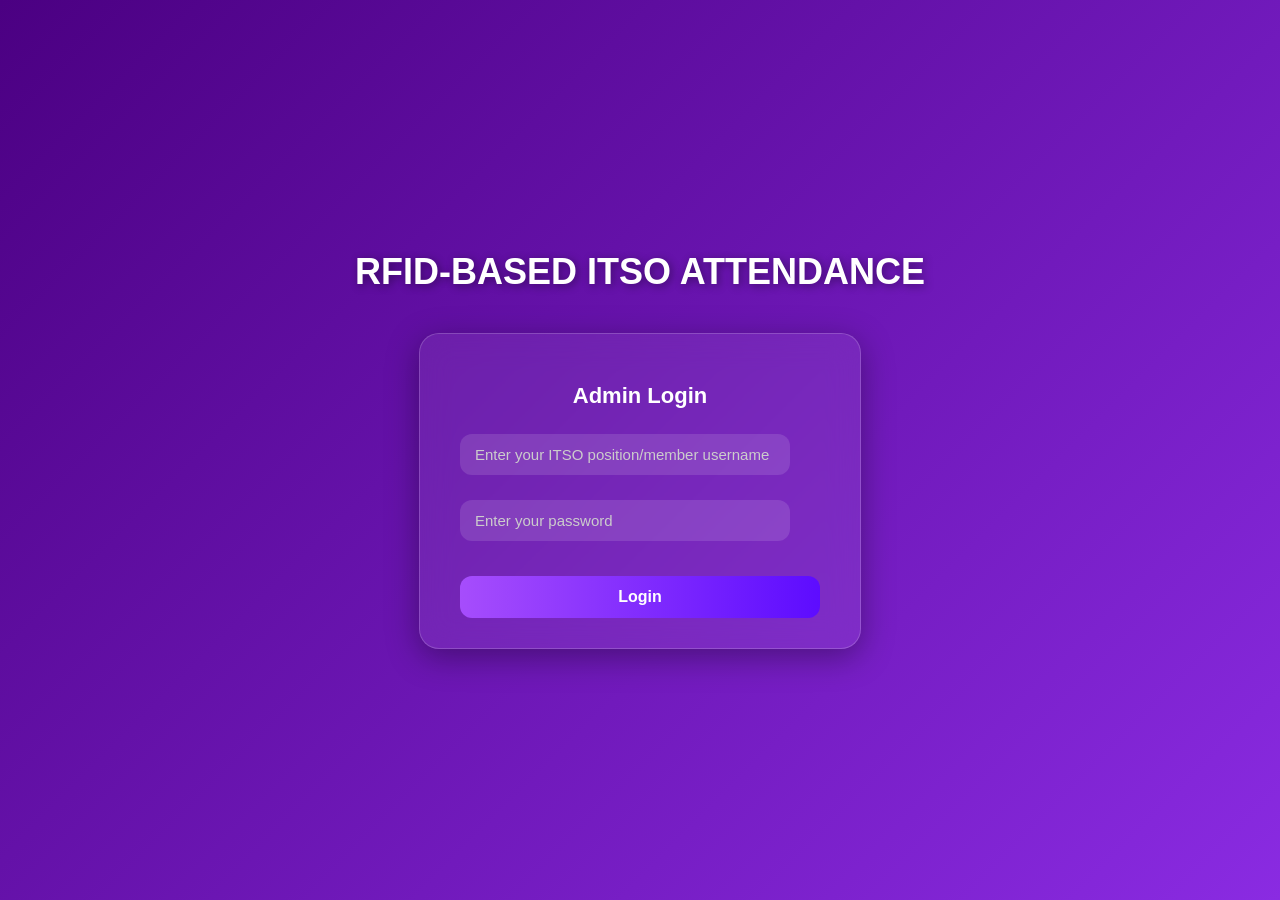
<file: index.html>
<!DOCTYPE html>
<html lang="en">
<head>
    <meta charset="UTF-8">
    <title>Admin Login</title>
    <style>
        body {
            margin: 0;
            font-family: 'Segoe UI', sans-serif;
            background: linear-gradient(135deg, #4b0082, #8a2be2);
            height: 100vh;
            display: flex;
            flex-direction: column;
            justify-content: center;
            align-items: center;
            color: #fff;
        }

        .header-title {
            font-size: 36px;
            font-weight: 700;
            text-align: center;
            margin-bottom: 40px;
            color: #fff;
            text-shadow: 2px 2px 8px rgba(0,0,0,0.4);
        }

        .container {
            background: rgba(255, 255, 255, 0.07);
            border: 1px solid rgba(255, 255, 255, 0.18);
            backdrop-filter: blur(15px);
            -webkit-backdrop-filter: blur(15px);
            border-radius: 20px;
            padding: 30px 40px;
            width: 360px;
            box-shadow: 0 8px 32px rgba(0, 0, 0, 0.35);
        }

        h2 {
            margin-bottom: 25px;
            font-size: 22px;
            font-weight: 600;
            text-align: center;
        }

        .input-group {
            position: relative;
            margin: 25px 0;
        }

        .input-group input {
            width: 300px;
            padding: 12px 15px;
            border: none;
            border-radius: 12px;
            background: rgba(255, 255, 255, 0.12);
            color: white;
            font-size: 15px;
            outline: none;
            transition: border 0.3s;
        }

        .input-group input.error {
            border: 2px solid #ff4c4c;
        }

        .input-group label {
            position: absolute;
            top: 12px;
            left: 15px;
            color: #ccc;
            font-size: 15px;
            pointer-events: none;
            transition: 0.2s ease all;
        }

        .input-group input:focus + label,
        .input-group input:not(:placeholder-shown) + label {
            top: -8px;
            left: 10px;
            font-size: 13px;
            background: rgba(75, 0, 130, 0.8);
            padding: 0 5px;
            border-radius: 5px;
            color: #fff;
        }

        button {
            margin-top: 10px;
            width: 100%;
            padding: 12px;
            font-size: 16px;
            border: none;
            border-radius: 12px;
            background: linear-gradient(to right, #a64dfc, #5d0cff);
            color: white;
            font-weight: 600;
            cursor: pointer;
            transition: 0.3s;
        }

        button:hover {
            background: linear-gradient(to right, #5d0cff, #a64dfc);
        }

        .popup {
            display: none;
            position: fixed;
            z-index: 999;
            left: 0;
            top: 0;
            width: 100%;
            height: 100%;
            overflow: auto;
            background-color: rgba(0,0,0,0.5);
            backdrop-filter: blur(5px);
        }

        .popup-content {
            background: rgba(255, 255, 255, 0.1);
            border-radius: 20px;
            border: 1px solid rgba(255,255,255,0.3);
            color: #fff;
            padding: 30px;
            width: 360px;
            max-width: 90%;
            margin: 15% auto;
            text-align: center;
            backdrop-filter: blur(15px);
            box-shadow: 0 8px 32px rgba(0,0,0,0.35);
            animation: fadeIn 0.3s ease;
            position: relative;
        }

        .popup-content h3 {
            margin-top: 0;
            font-size: 20px;
            margin-bottom: 15px;
        }

        .popup-content p {
            font-size: 16px;
            white-space: pre-line;
        }

        .close {
            position: absolute;
            top: 10px;
            right: 20px;
            font-size: 24px;
            cursor: pointer;
        }

        @keyframes fadeIn {
            from {opacity: 0; transform: translateY(-20px);}
            to {opacity: 1; transform: translateY(0);}
        }
    </style>
</head>
<body>
    <div class="header-title">
        RFID-BASED ITSO ATTENDANCE
    </div>

    <div class="container">
        <h2>Admin Login</h2>
        <form onsubmit="return loginUser(event)" autocomplete="off" novalidate>
            <div class="input-group">
                <input type="text" id="username" placeholder=" ">
                <label for="username">Enter your ITSO position/member username</label>
            </div>

            <div class="input-group">
                <input type="password" id="password" placeholder=" ">
                <label for="password">Enter your password</label>
            </div>

            <button type="submit">Login</button>
        </form>
    </div>

    <div id="popup" class="popup">
        <div class="popup-content">
            <span id="closePopup" class="close">&times;</span>
            <h3 id="popupTitle">Title</h3>
            <p id="popupMessage">Message goes here</p>
        </div>
    </div>

    <script>
        // Keep this function in case you want to use it later
        function togglePasswordVisibility() {
            const passwordField = document.getElementById("password");
            const showPasswordCheckbox = document.getElementById("showPassword");
            passwordField.type = showPasswordCheckbox.checked ? "text" : "password";
        }

        const popup = document.getElementById('popup');
        const closeBtn = document.getElementById('closePopup');

        function showPopup(title, message) {
            document.getElementById('popupTitle').textContent = title;
            document.getElementById('popupMessage').textContent = message;
            popup.style.display = 'block';
        }

        closeBtn.onclick = () => { popup.style.display = 'none'; };
        window.onclick = (event) => { if (event.target === popup) popup.style.display = 'none'; };

        function loginUser(event) {
            event.preventDefault(); 

            const usernameInput = document.getElementById("username");
            const passwordInput = document.getElementById("password");
            const username = usernameInput.value.trim();
            const password = passwordInput.value;

            usernameInput.classList.remove("error");
            passwordInput.classList.remove("error");

            if (!username) {
                usernameInput.classList.add("error");
                showPopup("⚠ Please fill out this field", "Username cannot be empty.");
                return false;
            }
            if (!password) {
                passwordInput.classList.add("error");
                showPopup("⚠ Please fill out this field", "Password cannot be empty.");
                return false;
            }

            if (username === "admin" && password === "1234") {
                window.location.href = "dashboard.html";
            } else {
                showPopup("⚠ Invalid Login", "Invalid username or password.");
            }

            return false;
        }

        document.querySelectorAll(".input-group input").forEach((input, index, inputs) => {
            input.addEventListener("keydown", function (event) {
                if (event.key === "Enter") {
                    event.preventDefault();
                    if (index < inputs.length - 1) {
                        inputs[index + 1].focus(); 
                    } else {
                        document.querySelector("form").requestSubmit(); 
                    }
                }
            });

            input.addEventListener("input", () => {
                if (input.value.trim() !== "") {
                    input.classList.remove("error");
                }
            });
        });
    </script>
</body>
</html>
</file>
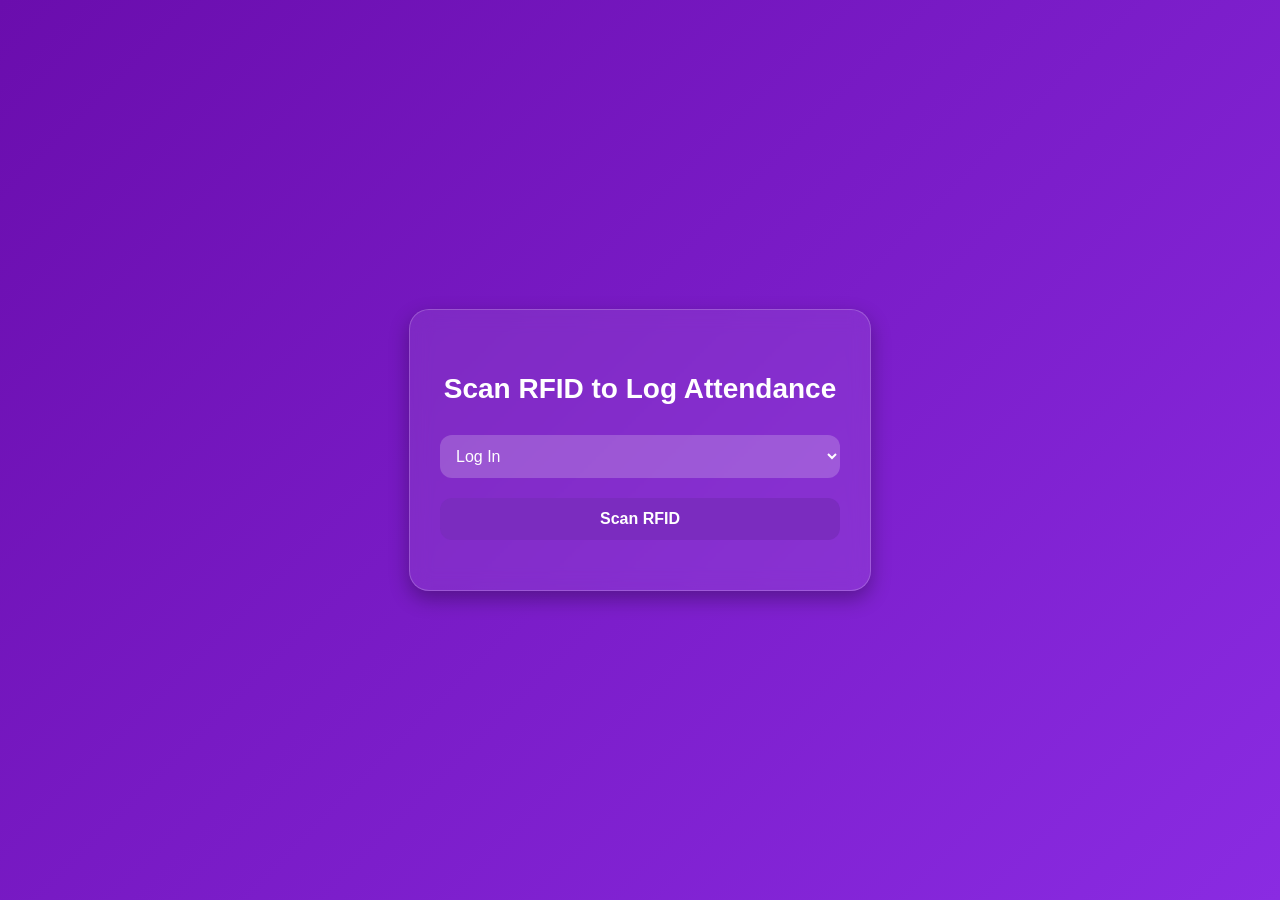
<file: attendance.html>
<!DOCTYPE html>
<html>
<head>
    <title>Event Attendance</title>
    <link rel="stylesheet" href="style.css">
</head>
<body>
<div class="container">
    <h2>Scan RFID to Log Attendance</h2>

    <select id="logType">
        <option value="login">Log In</option>
        <option value="logout">Log Out</option>
    </select>

    <!-- Button to trigger scan -->
    <button id="scanBtn">Scan RFID</button>

    <!-- Hidden input to receive RFID value -->
    <input type="text" id="rfidScan" placeholder="Scan RFID" style="opacity:0; height:1px; position:absolute;" autofocus>
</div>

<script>
const eventName = "ITSO Day";
const scanInput = document.getElementById("rfidScan");
const scanBtn = document.getElementById("scanBtn");

scanBtn.addEventListener("click", function () {
    scanInput.focus();
});

scanInput.addEventListener("change", function () {
    const rfidValue = this.value;
    const logType = document.getElementById("logType").value;

    fetch("log_attendance.php", {
        method: "POST",
        headers: { "Content-Type": "application/json" },
        body: JSON.stringify({
            rfid_no: rfidValue,
            event_name: eventName,
            log_type: logType
        })
    })
    .then(res => res.json())
    .then(data => alert(data.message || data.error));

    this.value = "";
});
</script>
</body>
</html>
</file>
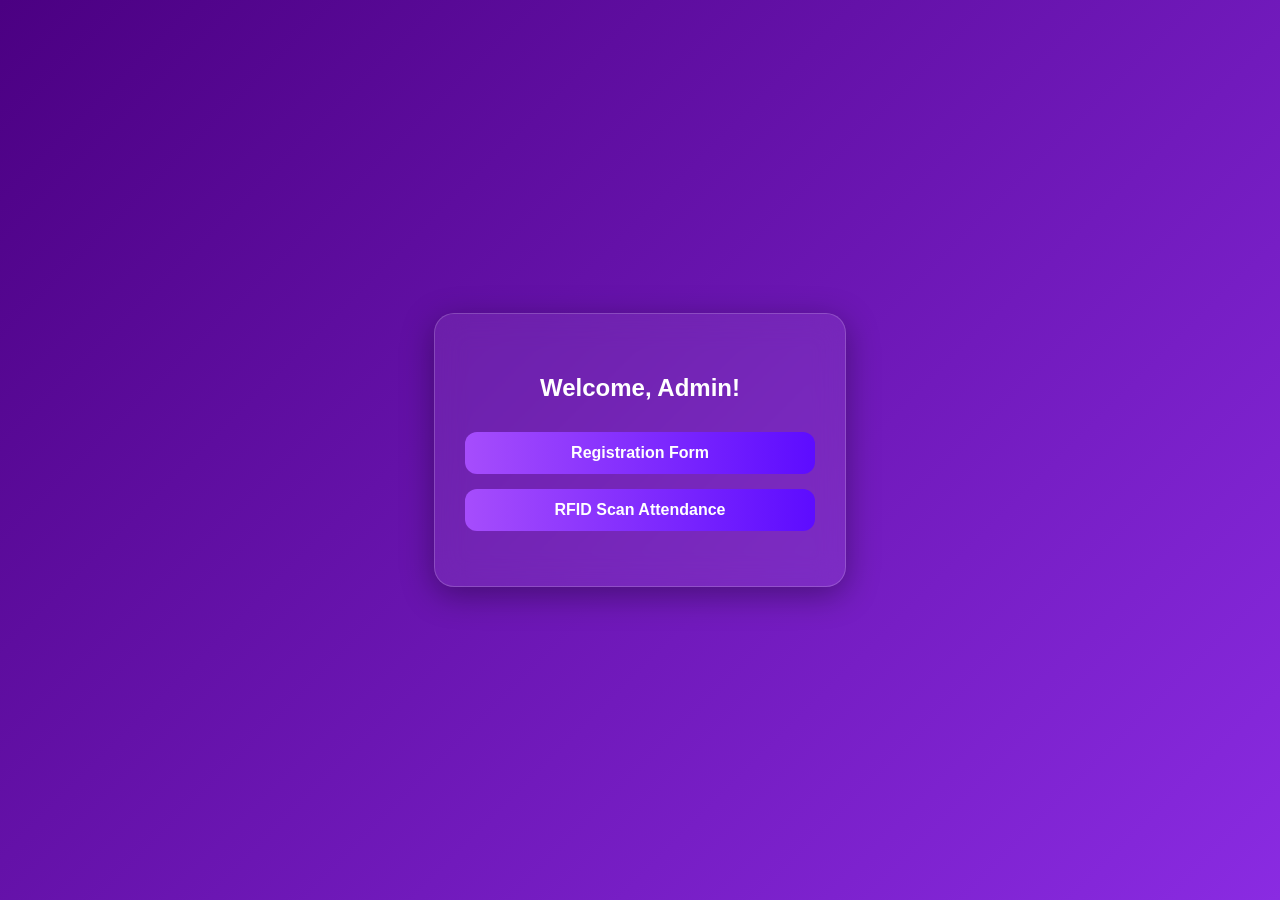
<file: dashboard.html>
<!DOCTYPE html>
<html lang="en">
<head>
  <meta charset="UTF-8">
  <title>Admin Dashboard</title>
  <style>
    body {
      margin: 0;
      font-family: 'Segoe UI', sans-serif;
      background: linear-gradient(135deg, #4b0082, #8a2be2);
      height: 100vh;
      display: flex;
      justify-content: center;
      align-items: center;
      color: #fff;
    }

    .container {
      background: rgba(255, 255, 255, 0.07);
      border: 1px solid rgba(255, 255, 255, 0.18);
      backdrop-filter: blur(15px);
      -webkit-backdrop-filter: blur(15px);
      border-radius: 20px;
      padding: 40px 30px;
      width: 350px;
      box-shadow: 0 8px 32px rgba(0, 0, 0, 0.35);
      text-align: center;
    }

    h2 {
      font-size: 24px;
      margin-bottom: 30px;
      font-weight: 600;
    }

    .menu-button {
      display: block;
      width: 100%;
      margin: 15px 0;
      padding: 12px;
      font-size: 16px;
      border: none;
      border-radius: 12px;
      background: linear-gradient(to right, #a64dfc, #5d0cff);
      color: white;
      font-weight: 600;
      cursor: pointer;
      transition: 0.3s;
    }

    .menu-button:hover {
      background: linear-gradient(to right, #5d0cff, #a64dfc);
    }
  </style>
</head>
<body>
  <div class="container">
    <h2>Welcome, Admin!</h2>
    <button class="menu-button" onclick="location.href='registration.html'"> Registration Form</button>
    <button class="menu-button" onclick="location.href='scanner.html'"> RFID Scan Attendance</button>
  </div>
</body>
</html>
</file>
<file: style.css>
body {
    margin: 0;
    font-family: 'Segoe UI', sans-serif;
    background: linear-gradient(135deg, #6a0dad, #8a2be2); /* deep violet to purple */
    height: 100vh;
    display: flex;
    justify-content: center;
    align-items: center;
    color: #fff;
}

.container {
    background: rgba(255, 255, 255, 0.08);
    padding: 40px 30px;
    border-radius: 20px;
    box-shadow: 0 8px 20px rgba(0, 0, 0, 0.3);
    width: 400px;
    max-width: 90%;
    text-align: center;
    backdrop-filter: blur(10px);
    border: 1px solid rgba(255, 255, 255, 0.2);
}

.container h2 {
    margin-bottom: 20px;
    font-size: 28px;
    font-weight: 600;
    color: #ffffff;
}

input, select, button {
    width: 100%;
    margin: 10px 0;
    padding: 12px;
    border-radius: 12px;
    border: none;
    font-size: 16px;
    outline: none;
    box-sizing: border-box;
}

input, select {
    background: rgba(255, 255, 255, 0.2);
    color: #fff;
}

input::placeholder {
    color: #eee;
}

button {
    background-color: #7b2cbf;
    color: #fff;
    font-weight: bold;
    cursor: pointer;
    transition: background 0.3s ease;
}

button:hover {
    background-color: #5a189a;
}
</file>
